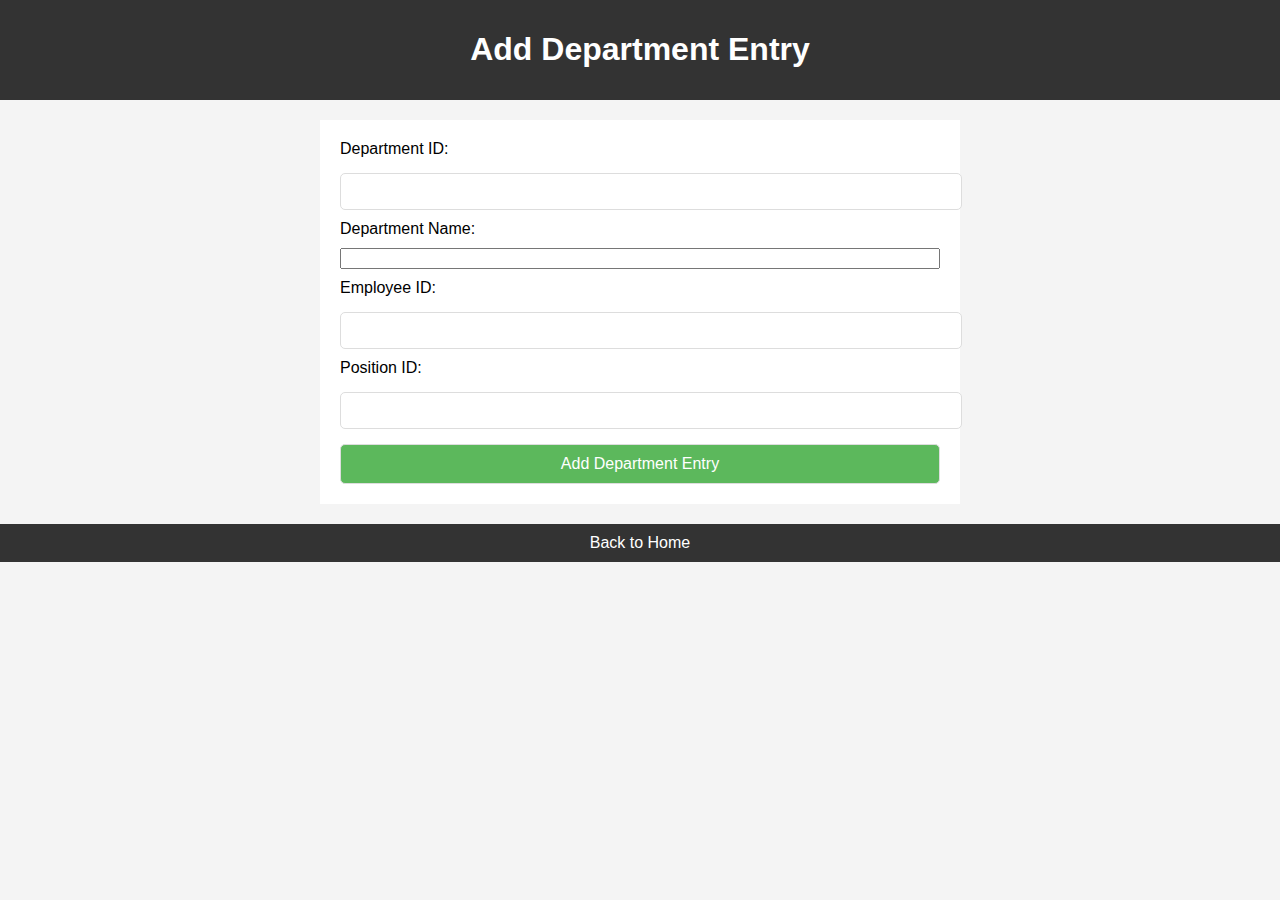
<file: department.html>
<!DOCTYPE html>
<html lang="en">
<head>
    <meta charset="UTF-8">
    <meta name="viewport" content="width=device-width, initial-scale=1.0">
    <title>Add Department Entry - Payroll Management System</title>
    <link rel="stylesheet" href="department.css">
</head>
<body>
    <header>
        <h1>Add Department Entry</h1>
    </header>
    <main>
        <form action="department.php" method="POST">
            <label for="DepartmentID">Department ID:</label>
            <input type="number" id="DepartmentID" name="DepartmentID" required>

            <label for="DepartmentName">Department Name:</label>
            <input type="text" id="DepartmentName" name="DepartmentName" required>

            <label for="EmployeeID">Employee ID:</label>
            <input type="number" id="EmployeeID" name="EmployeeID" required>

            <label for="PositionID">Position ID:</label>
            <input type="number" id="PositionID" name="PositionID" required>

            <button type="submit">Add Department Entry</button>
        </form>
    </main>
    <footer>
        <a href="index.html">Back to Home</a>
    </footer>
</body>
</html>
</file>
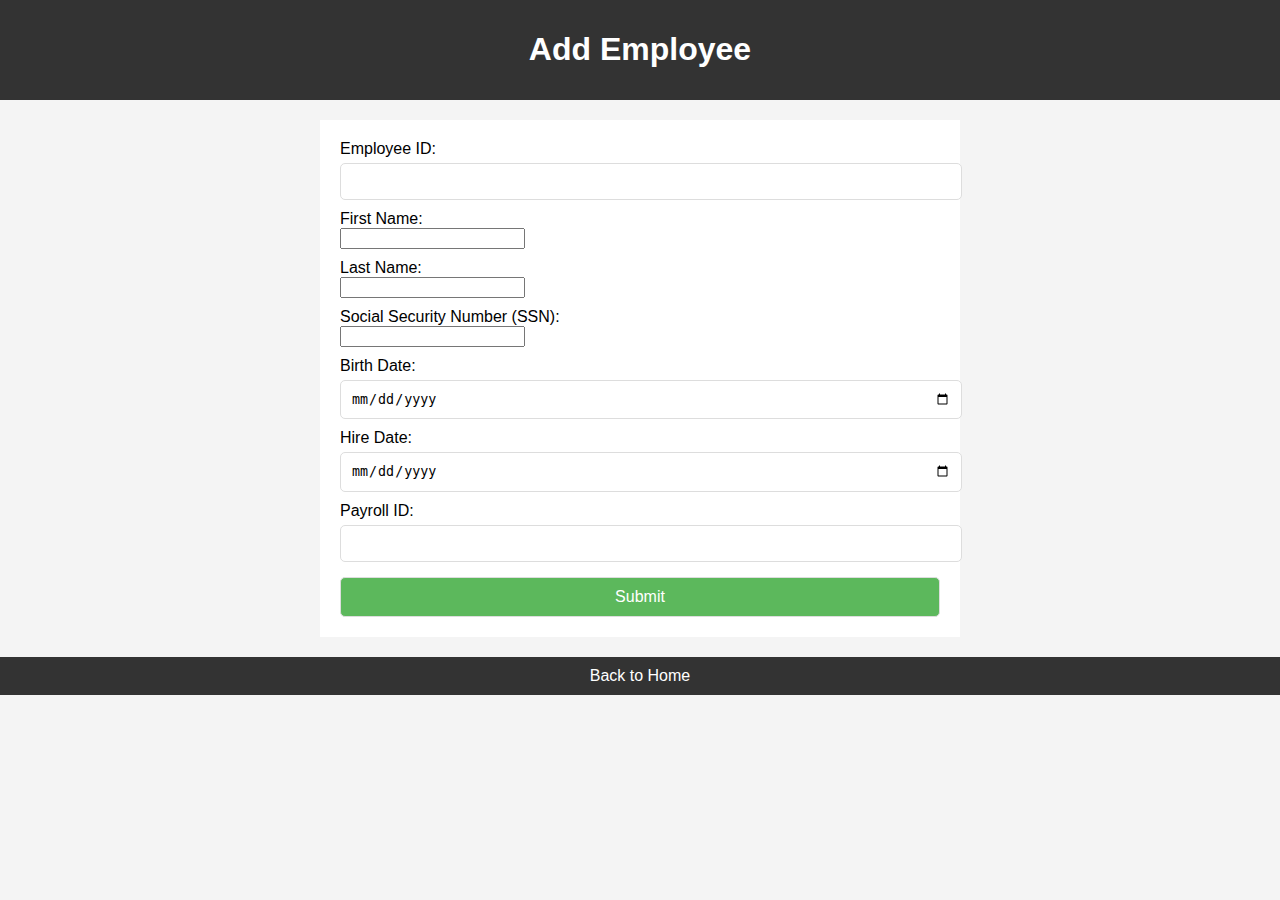
<file: employee.html>
<!DOCTYPE html>
<html lang="en">
<head>
    <meta charset="UTF-8">
    <meta name="viewport" content="width=device-width, initial-scale=1.0">
    <title>Add Employee - Employee Management System</title>
    <link rel="stylesheet" href="employee.css">
</head>
<body>
    <header>
        <h1>Add Employee</h1>
    </header>
    <main>
        <form action="employee.php" method="POST">
            <div class="form-group">
                <label for="EmployeeID">Employee ID:</label>
                <input type="number" id="EmployeeID" name="EmployeeID" required>
            </div>

            <div class="form-group">
                <label for="FirstName">First Name:</label>
                <input type="text" id="FirstName" name="FirstName" required>
            </div>

            <div class="form-group">
                <label for="LastName">Last Name:</label>
                <input type="text" id="LastName" name="LastName" required>
            </div>

            <div class="form-group">
                <label for="SSN">Social Security Number (SSN):</label>
                <input type="text" id="SSN" name="SSN" required pattern="\d{3}-\d{2}-\d{4}">
            </div>

            <div class="form-group">
                <label for="BirthDate">Birth Date:</label>
                <input type="date" id="BirthDate" name="BirthDate" required>
            </div>

            <div class="form-group">
                <label for="HireDate">Hire Date:</label>
                <input type="date" id="HireDate" name="HireDate" required>
            </div>

            <div class="form-group">
                <label for="PayrollID">Payroll ID:</label>
                <input type="number" id="PayrollID" name="PayrollID" required>
            </div>

            <button type="submit">Submit</button>
        </form>
    </main>
    <footer>
        <a href="index.html">Back to Home</a>
    </footer>
</body>
</html>
</file>
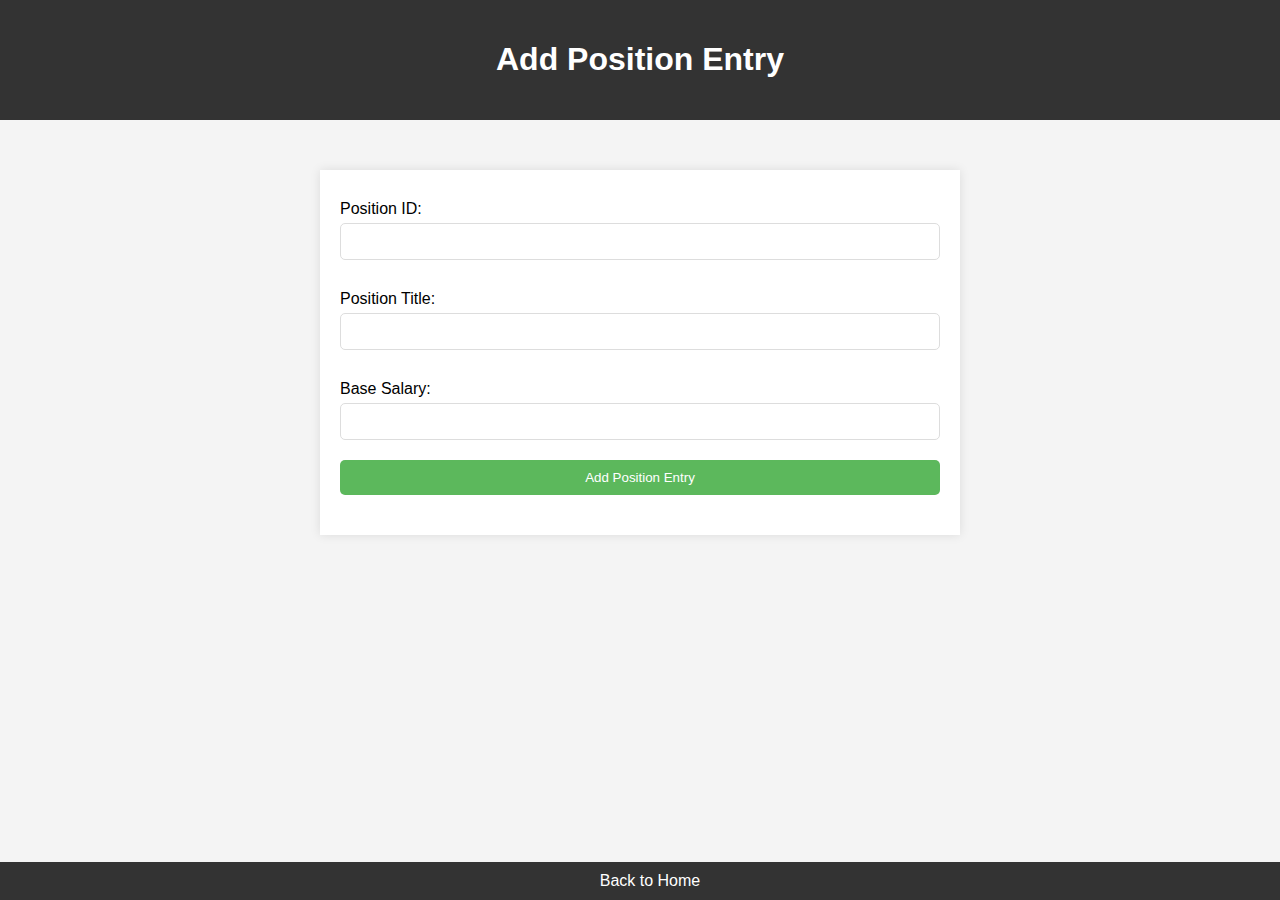
<file: position.html>
<!DOCTYPE html>
<html lang="en">
<head>
    <meta charset="UTF-8">
    <meta name="viewport" content="width=device-width, initial-scale=1.0">
    <title>Add Position Entry - Payroll Management System</title>
    <link rel="stylesheet" href="position.css">
</head>
<body>
    <header>
        <h1>Add Position Entry</h1>
    </header>
    <main>
        <form action="position.php" method="POST">
            <label for="position_id">Position ID:</label>
            <input type="number" id="position_id" name="position_id" required>

            <label for="position_title">Position Title:</label>
            <input type="text" id="position_title" name="position_title" required>

            <label for="base_salary">Base Salary:</label>
            <input type="number" id="base_salary" name="base_salary" step="0.01" required>

            <button type="submit">Add Position Entry</button>
        </form>
    </main>
    <footer>
        <a href="index.html">Back to Home</a>
    </footer>
</body>
</html>
</file>
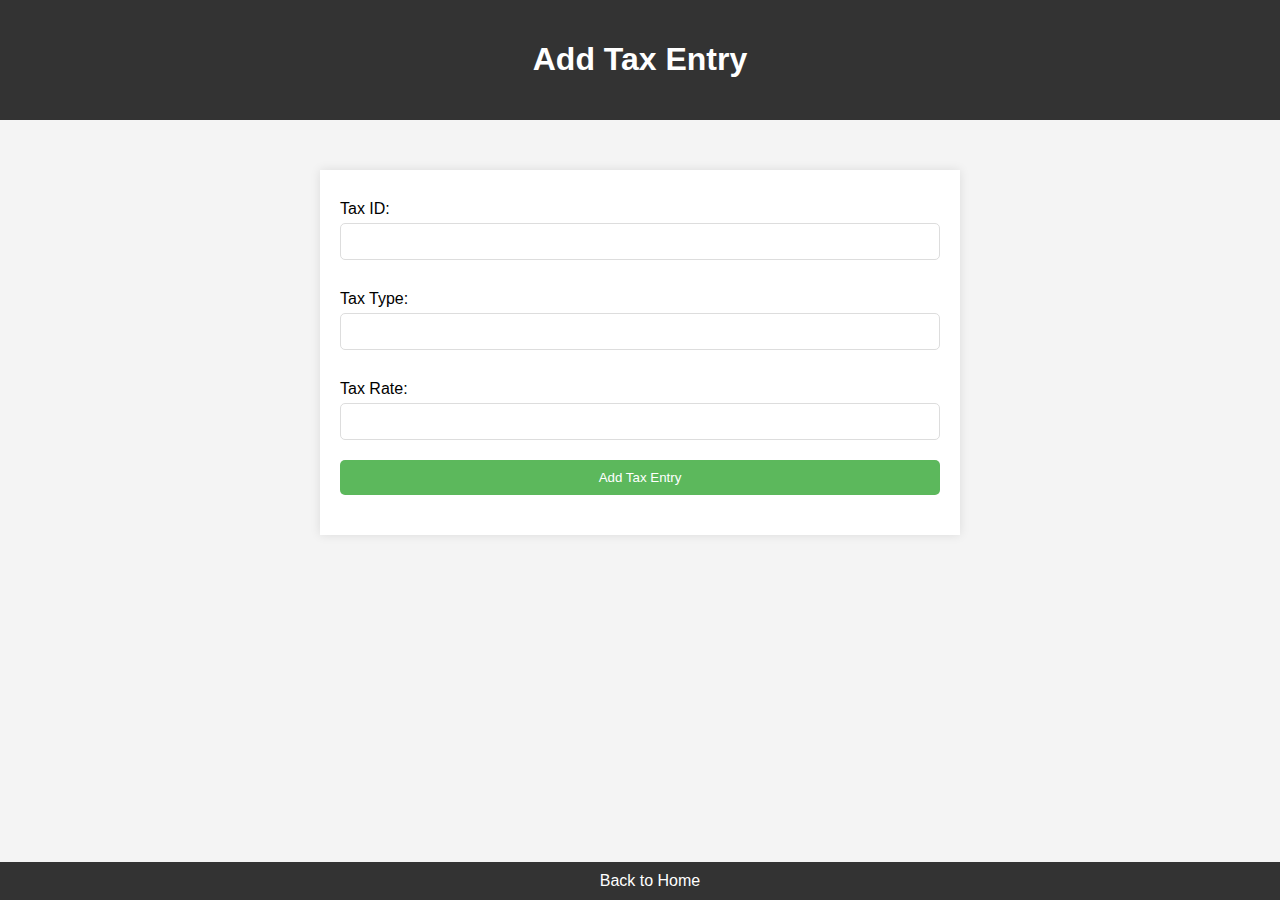
<file: taxes.html>
<!DOCTYPE html>
<html lang="en">
<head>
    <meta charset="UTF-8">
    <meta name="viewport" content="width=device-width, initial-scale=1.0">
    <title>Add Tax Entry - Payroll Management System</title>
    <link rel="stylesheet" href="taxes.css">
</head>
<body>
    <header>
        <h1>Add Tax Entry</h1>
    </header>
    <main>
        <form action="taxes.php" method="POST">
            <label for="TaxID">Tax ID:</label>
            <input type="number" id="TaxID" name="TaxID" required>

            <label for="TaxType">Tax Type:</label>
            <input type="text" id="TaxType" name="TaxType" required>

            <label for="TaxRate">Tax Rate:</label>
            <input type="number" id="TaxRate" name="TaxRate" step="0.01" required>

            <button type="submit">Add Tax Entry</button>
        </form>
    </main>
    <footer>
        <a href="index.html">Back to Home</a>
    </footer>
</body>
</html>
</file>
<file: department.css>
body {
    font-family: Arial, sans-serif;
    margin: 0;
    padding: 0;
    background: #f4f4f4;
}

header, footer {
    background-color: #333;
    color: white;
    text-align: center;
    padding: 10px 0;
}

main {
    max-width: 600px;
    margin: 20px auto;
    padding: 20px;
    background: white;
}

form {
    display: grid;
    grid-gap: 10px;
}

label {
    display: block;
}

input[type="number"],
input[type="date"],
button {
    width: 100%;
    padding: 10px;
    margin-top: 5px;
    border: 1px solid #ddd;
    border-radius: 5px;
}

button {
    background-color: #5cb85c;
    color: white;
    font-size: 16px;
    cursor: pointer;
}

button:hover {
    background-color: #4cae4c;
}

a {
    color: white;
    text-decoration: none;
}

a:hover {
    text-decoration: underline;
}
</file>
<file: employee.css>
body {
    font-family: Arial, sans-serif;
    margin: 0;
    padding: 0;
    background: #f4f4f4;
}

header, footer {
    background-color: #333;
    color: white;
    text-align: center;
    padding: 10px 0;
}

main {
    max-width: 600px;
    margin: 20px auto;
    padding: 20px;
    background: white;
}

form {
    display: grid;
    grid-gap: 10px;
}

label {
    display: block;
}

input[type="number"],
input[type="date"],
button {
    width: 100%;
    padding: 10px;
    margin-top: 5px;
    border: 1px solid #ddd;
    border-radius: 5px;
}

button {
    background-color: #5cb85c;
    color: white;
    font-size: 16px;
    cursor: pointer;
}

button:hover {
    background-color: #4cae4c;
}

a {
    color: white;
    text-decoration: none;
}

a:hover {
    text-decoration: underline;
}
</file>
<file: position.css>
/* General Styles */
body {
    font-family: Arial, sans-serif;
    margin: 0;
    padding: 0;
    background-color: #f4f4f4; /* Light grey background */
}

header {
    background-color: #333; /* Dark header background */
    color: #fff;
    padding: 20px;
    text-align: center;
}

main {
    max-width: 600px;
    margin: 50px auto; /* Center the form in the middle of the page */
    padding: 20px;
    background-color: #fff;
    box-shadow: 0 0 10px rgba(0, 0, 0, 0.1);
}

footer {
    background-color: #333;
    color: #fff;
    text-align: center;
    padding: 10px;
    position: absolute;
    bottom: 0;
    width: 100%;
}

a {
    color: #fff;
    text-decoration: none;
}

/* Form Styles */
form {
    display: flex;
    flex-direction: column;
}

label {
    margin-top: 10px;
    margin-bottom: 5px;
}

input[type="number"],
input[type="text"],
button[type="submit"] {
    padding: 10px;
    margin-bottom: 20px; /* Space out elements */
    border: 1px solid #ddd; /* Add a light border */
    border-radius: 5px; /* Slightly round the corners */
}

button[type="submit"] {
    background-color: #5cb85c; /* Green background for submit button */
    color: white;
    border: none;
    cursor: pointer;
    transition: background-color 0.3s ease; /* Transition for button hover */
}

button[type="submit"]:hover {
    background-color: #4cae4c; /* Darker green on hover */
}
</file>
<file: taxes.css>
/* General Styles */
body {
    font-family: Arial, sans-serif;
    margin: 0;
    padding: 0;
    background-color: #f4f4f4; /* Light grey background */
}

header {
    background-color: #333; /* Dark header background */
    color: #fff;
    padding: 20px;
    text-align: center;
}

main {
    max-width: 600px;
    margin: 50px auto; /* Center the form in the middle of the page */
    padding: 20px;
    background-color: #fff;
    box-shadow: 0 0 10px rgba(0, 0, 0, 0.1);
}

footer {
    background-color: #333;
    color: #fff;
    text-align: center;
    padding: 10px;
    position: absolute;
    bottom: 0;
    width: 100%;
}

a {
    color: #fff;
    text-decoration: none;
}

/* Form Styles */
form {
    display: flex;
    flex-direction: column;
}

label {
    margin-top: 10px;
    margin-bottom: 5px;
}

input[type="number"],
input[type="text"],
button[type="submit"] {
    padding: 10px;
    margin-bottom: 20px; /* Space out elements */
    border: 1px solid #ddd; /* Add a light border */
    border-radius: 5px; /* Slightly round the corners */
}

button[type="submit"] {
    background-color: #5cb85c; /* Green background for submit button */
    color: white;
    border: none;
    cursor: pointer;
    transition: background-color 0.3s ease; /* Transition for button hover */
}

button[type="submit"]:hover {
    background-color: #4cae4c; /* Darker green on hover */
}
</file>
